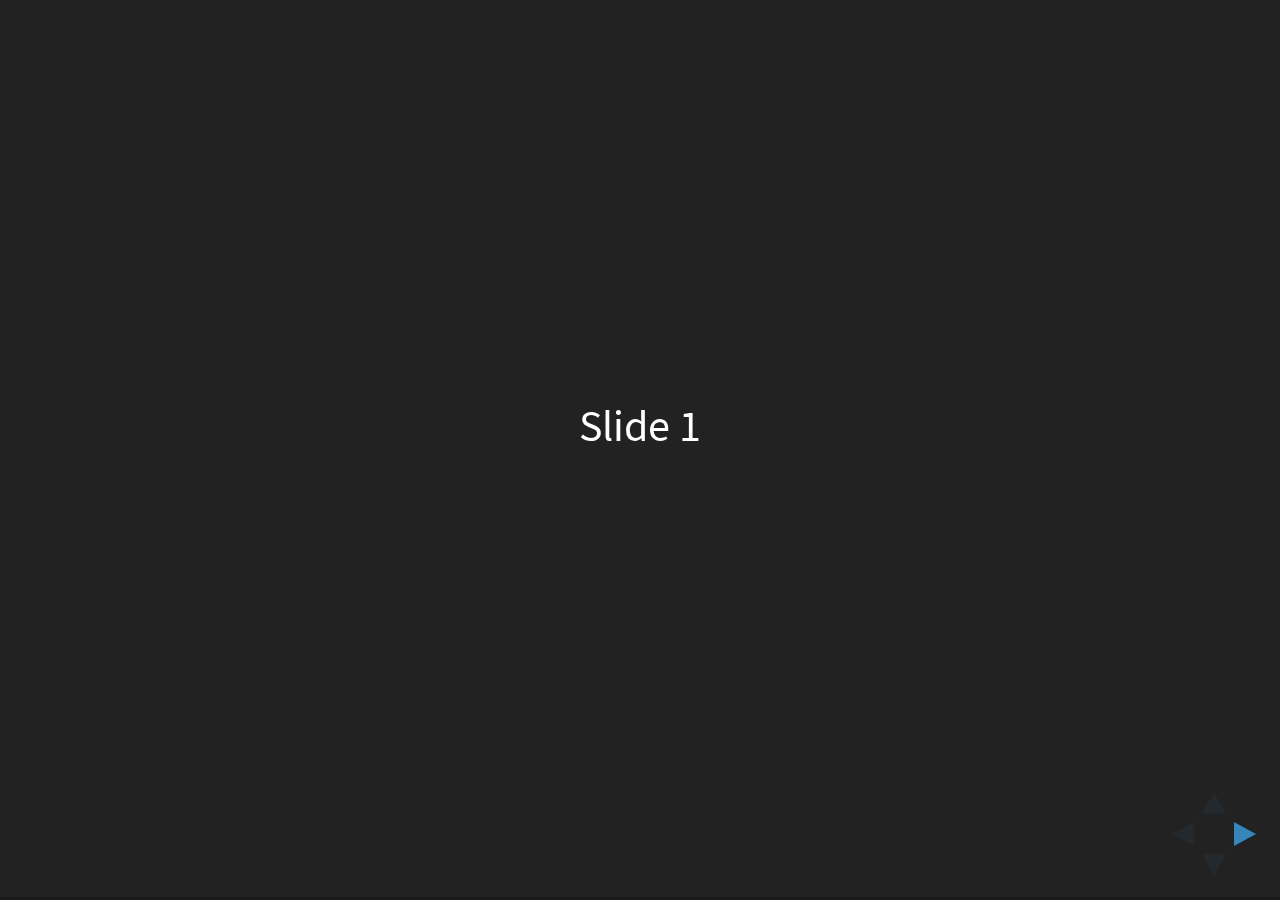
<file: slides/index_files/reveal.js-3.3.0.1/index.html>
<!doctype html>
<html>
	<head>
		<meta charset="utf-8">
		<meta name="viewport" content="width=device-width, initial-scale=1.0, maximum-scale=1.0, user-scalable=no">

		<title>reveal.js</title>

		<link rel="stylesheet" href="css/reveal.css">
		<link rel="stylesheet" href="css/theme/black.css">

		<!-- Theme used for syntax highlighting of code -->
		<link rel="stylesheet" href="lib/css/zenburn.css">

		<!-- Printing and PDF exports -->
		<script>
			var link = document.createElement( 'link' );
			link.rel = 'stylesheet';
			link.type = 'text/css';
			link.href = window.location.search.match( /print-pdf/gi ) ? 'css/print/pdf.css' : 'css/print/paper.css';
			document.getElementsByTagName( 'head' )[0].appendChild( link );
		</script>
	</head>
	<body>
		<div class="reveal">
			<div class="slides">
				<section>Slide 1</section>
				<section>Slide 2</section>
			</div>
		</div>

		<script src="lib/js/head.min.js"></script>
		<script src="js/reveal.js"></script>

		<script>
			// More info https://github.com/hakimel/reveal.js#configuration
			Reveal.initialize({
				history: true,

				// More info https://github.com/hakimel/reveal.js#dependencies
				dependencies: [
					{ src: 'plugin/markdown/marked.js' },
					{ src: 'plugin/markdown/markdown.js' },
					{ src: 'plugin/notes/notes.js', async: true },
					{ src: 'plugin/highlight/highlight.js', async: true, callback: function() { hljs.initHighlightingOnLoad(); } }
				]
			});
		</script>
	</body>
</html>
</file>
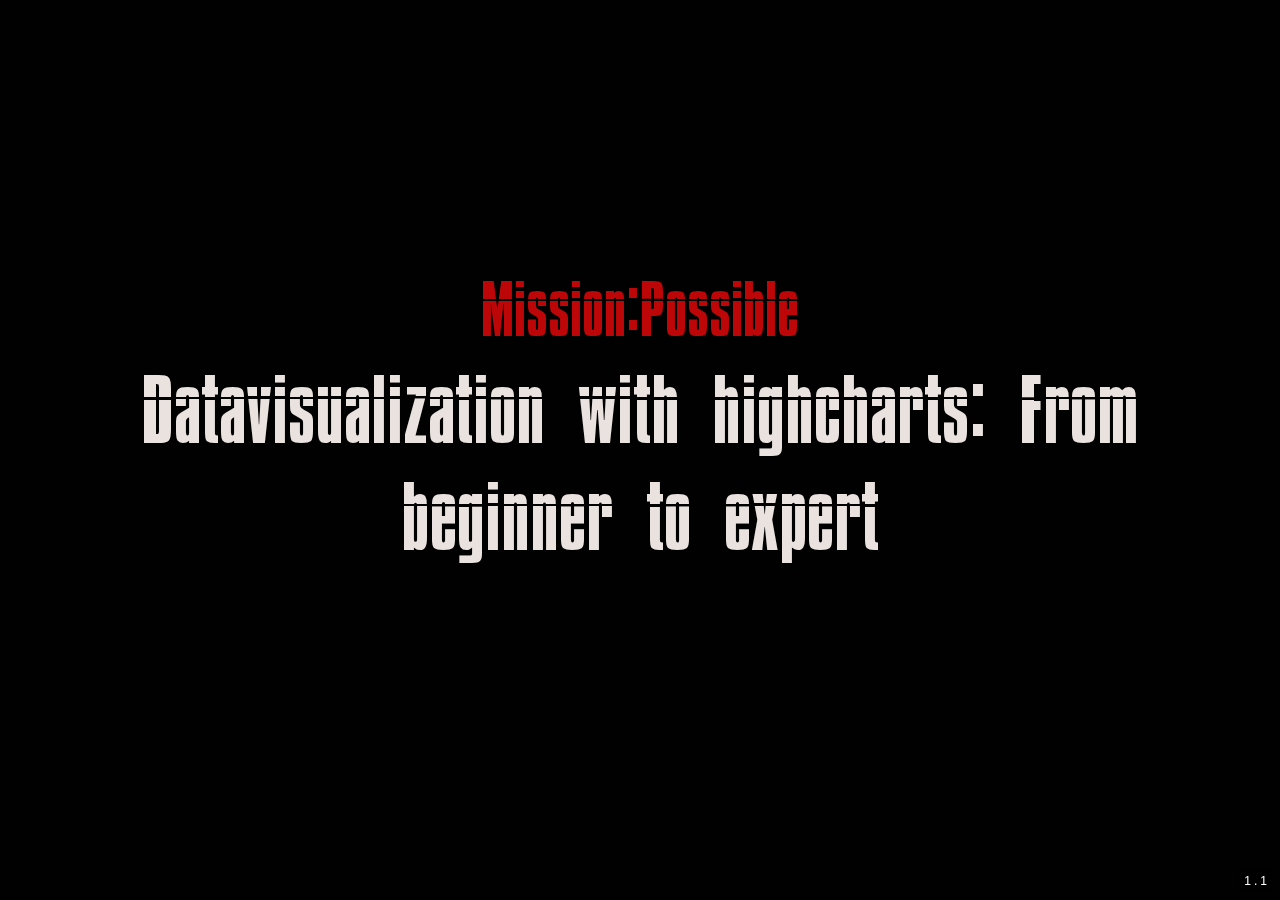
<file: slides/minicourse.html>
<!DOCTYPE html>
<html>
<head>
  <meta charset="utf-8">
  <meta name="generator" content="pandoc">
  <title>minicourse.utf8.md</title>
  <meta name="apple-mobile-web-app-capable" content="yes">
  <meta name="apple-mobile-web-app-status-bar-style" content="black-translucent">
  <meta name="viewport" content="width=device-width, initial-scale=1.0, maximum-scale=1.0, user-scalable=no, minimal-ui">
  <link rel="stylesheet" href="libs/reveal.js-3.3.0.1/css/reveal.css"/>



<link rel="stylesheet" href="libs/reveal.js-3.3.0.1/css/theme/simple.css" id="theme">


  <!-- some tweaks to reveal css -->
  <style type="text/css">
    .reveal h1 { font-size: 2.0em; }
    .reveal h2 { font-size: 1.5em;  }
    .reveal h3 { font-size: 1.25em;	}
    .reveal h4 { font-size: 1em;	}

    .reveal .slides>section,
    .reveal .slides>section>section {
      padding: 0px 0px;
    }



    .reveal table {
      border-width: 1px;
      border-spacing: 2px;
      border-style: dotted;
      border-color: gray;
      border-collapse: collapse;
      font-size: 0.7em;
    }

    .reveal table th {
      border-width: 1px;
      padding-left: 10px;
      padding-right: 25px;
      font-weight: bold;
      border-style: dotted;
      border-color: gray;
    }

    .reveal table td {
      border-width: 1px;
      padding-left: 10px;
      padding-right: 25px;
      border-style: dotted;
      border-color: gray;
    }


  </style>

    <style type="text/css">code{white-space: pre;}</style>

    <link rel="stylesheet" href="libs\css\styles.css"/>

<!-- Printing and PDF exports -->
<script id="paper-css" type="application/dynamic-css">

/* Default Print Stylesheet Template
   by Rob Glazebrook of CSSnewbie.com
   Last Updated: June 4, 2008

   Feel free (nay, compelled) to edit, append, and
   manipulate this file as you see fit. */


@media print {

	/* SECTION 1: Set default width, margin, float, and
	   background. This prevents elements from extending
	   beyond the edge of the printed page, and prevents
	   unnecessary background images from printing */
	html {
		background: #fff;
		width: auto;
		height: auto;
		overflow: visible;
	}
	body {
		background: #fff;
		font-size: 20pt;
		width: auto;
		height: auto;
		border: 0;
		margin: 0 5%;
		padding: 0;
		overflow: visible;
		float: none !important;
	}

	/* SECTION 2: Remove any elements not needed in print.
	   This would include navigation, ads, sidebars, etc. */
	.nestedarrow,
	.controls,
	.fork-reveal,
	.share-reveal,
	.state-background,
	.reveal .progress,
	.reveal .backgrounds {
		display: none !important;
	}

	/* SECTION 3: Set body font face, size, and color.
	   Consider using a serif font for readability. */
	body, p, td, li, div {
		font-size: 20pt!important;
		font-family: Georgia, "Times New Roman", Times, serif !important;
		color: #000;
	}

	/* SECTION 4: Set heading font face, sizes, and color.
	   Differentiate your headings from your body text.
	   Perhaps use a large sans-serif for distinction. */
	h1,h2,h3,h4,h5,h6 {
		color: #000!important;
		height: auto;
		line-height: normal;
		font-family: Georgia, "Times New Roman", Times, serif !important;
		text-shadow: 0 0 0 #000 !important;
		text-align: left;
		letter-spacing: normal;
	}
	/* Need to reduce the size of the fonts for printing */
	h1 { font-size: 28pt !important;  }
	h2 { font-size: 24pt !important; }
	h3 { font-size: 22pt !important; }
	h4 { font-size: 22pt !important; font-variant: small-caps; }
	h5 { font-size: 21pt !important; }
	h6 { font-size: 20pt !important; font-style: italic; }

	/* SECTION 5: Make hyperlinks more usable.
	   Ensure links are underlined, and consider appending
	   the URL to the end of the link for usability. */
	a:link,
	a:visited {
		color: #000 !important;
		font-weight: bold;
		text-decoration: underline;
	}
	/*
	.reveal a:link:after,
	.reveal a:visited:after {
		content: " (" attr(href) ") ";
		color: #222 !important;
		font-size: 90%;
	}
	*/


	/* SECTION 6: more reveal.js specific additions by @skypanther */
	ul, ol, div, p {
		visibility: visible;
		position: static;
		width: auto;
		height: auto;
		display: block;
		overflow: visible;
		margin: 0;
		text-align: left !important;
	}
	.reveal pre,
	.reveal table {
		margin-left: 0;
		margin-right: 0;
	}
	.reveal pre code {
		padding: 20px;
		border: 1px solid #ddd;
	}
	.reveal blockquote {
		margin: 20px 0;
	}
	.reveal .slides {
		position: static !important;
		width: auto !important;
		height: auto !important;

		left: 0 !important;
		top: 0 !important;
		margin-left: 0 !important;
		margin-top: 0 !important;
		padding: 0 !important;
		zoom: 1 !important;

		overflow: visible !important;
		display: block !important;

		text-align: left !important;
		-webkit-perspective: none;
		   -moz-perspective: none;
		    -ms-perspective: none;
		        perspective: none;

		-webkit-perspective-origin: 50% 50%;
		   -moz-perspective-origin: 50% 50%;
		    -ms-perspective-origin: 50% 50%;
		        perspective-origin: 50% 50%;
	}
	.reveal .slides section {
		visibility: visible !important;
		position: static !important;
		width: auto !important;
		height: auto !important;
		display: block !important;
		overflow: visible !important;

		left: 0 !important;
		top: 0 !important;
		margin-left: 0 !important;
		margin-top: 0 !important;
		padding: 60px 20px !important;
		z-index: auto !important;

		opacity: 1 !important;

		page-break-after: always !important;

		-webkit-transform-style: flat !important;
		   -moz-transform-style: flat !important;
		    -ms-transform-style: flat !important;
		        transform-style: flat !important;

		-webkit-transform: none !important;
		   -moz-transform: none !important;
		    -ms-transform: none !important;
		        transform: none !important;

		-webkit-transition: none !important;
		   -moz-transition: none !important;
		    -ms-transition: none !important;
		        transition: none !important;
	}
	.reveal .slides section.stack {
		padding: 0 !important;
	}
	.reveal section:last-of-type {
		page-break-after: avoid !important;
	}
	.reveal section .fragment {
		opacity: 1 !important;
		visibility: visible !important;

		-webkit-transform: none !important;
		   -moz-transform: none !important;
		    -ms-transform: none !important;
		        transform: none !important;
	}
	.reveal section img {
		display: block;
		margin: 15px 0px;
		background: rgba(255,255,255,1);
		border: 1px solid #666;
		box-shadow: none;
	}

	.reveal section small {
		font-size: 0.8em;
	}

}  
</script>


<script id="pdf-css" type="application/dynamic-css">
    
/**
 * This stylesheet is used to print reveal.js
 * presentations to PDF.
 *
 * https://github.com/hakimel/reveal.js#pdf-export
 */

* {
	-webkit-print-color-adjust: exact;
}

body {
	margin: 0 auto !important;
	border: 0;
	padding: 0;
	float: none !important;
	overflow: visible;
}

html {
	width: 100%;
	height: 100%;
	overflow: visible;
}

/* Remove any elements not needed in print. */
.nestedarrow,
.reveal .controls,
.reveal .progress,
.reveal .playback,
.reveal.overview,
.fork-reveal,
.share-reveal,
.state-background {
	display: none !important;
}

h1, h2, h3, h4, h5, h6 {
	text-shadow: 0 0 0 #000 !important;
}

.reveal pre code {
	overflow: hidden !important;
	font-family: Courier, 'Courier New', monospace !important;
}

ul, ol, div, p {
	visibility: visible;
	position: static;
	width: auto;
	height: auto;
	display: block;
	overflow: visible;
	margin: auto;
}
.reveal {
	width: auto !important;
	height: auto !important;
	overflow: hidden !important;
}
.reveal .slides {
	position: static;
	width: 100%;
	height: auto;

	left: auto;
	top: auto;
	margin: 0 !important;
	padding: 0 !important;

	overflow: visible;
	display: block;

	-webkit-perspective: none;
	   -moz-perspective: none;
	    -ms-perspective: none;
	        perspective: none;

	-webkit-perspective-origin: 50% 50%; /* there isn't a none/auto value but 50-50 is the default */
	   -moz-perspective-origin: 50% 50%;
	    -ms-perspective-origin: 50% 50%;
	        perspective-origin: 50% 50%;
}

.reveal .slides section {
	page-break-after: always !important;

	visibility: visible !important;
	position: relative !important;
	display: block !important;
	position: relative !important;

	margin: 0 !important;
	padding: 0 !important;
	box-sizing: border-box !important;
	min-height: 1px;

	opacity: 1 !important;

	-webkit-transform-style: flat !important;
	   -moz-transform-style: flat !important;
	    -ms-transform-style: flat !important;
	        transform-style: flat !important;

	-webkit-transform: none !important;
	   -moz-transform: none !important;
	    -ms-transform: none !important;
	        transform: none !important;
}

.reveal section.stack {
	margin: 0 !important;
	padding: 0 !important;
	page-break-after: avoid !important;
	height: auto !important;
	min-height: auto !important;
}

.reveal img {
	box-shadow: none;
}

.reveal .roll {
	overflow: visible;
	line-height: 1em;
}

/* Slide backgrounds are placed inside of their slide when exporting to PDF */
.reveal section .slide-background {
	display: block !important;
	position: absolute;
	top: 0;
	left: 0;
	width: 100%;
	z-index: -1;
}

/* All elements should be above the slide-background */
.reveal section>* {
	position: relative;
	z-index: 1;
}

/* Display slide speaker notes when 'showNotes' is enabled */
.reveal .speaker-notes-pdf {
	display: block;
	width: 100%;
	max-height: none;
	left: auto;
	top: auto;
	z-index: 100;
}

/* Display slide numbers when 'slideNumber' is enabled */
.reveal .slide-number-pdf {
	display: block;
	position: absolute;
	font-size: 14px;
}

</script>


<script>
var style = document.createElement( 'style' );
style.type = 'text/css';
var style_script_id = window.location.search.match( /print-pdf/gi ) ? 'pdf-css' : 'paper-css';
var style_script = document.getElementById(style_script_id).text;
style.innerHTML = style_script;
document.getElementsByTagName('head')[0].appendChild(style);
</script>

</head>
<body>
  <div class="reveal">
    <div class="slides">


<section><section id="missionpossible-datavisualization-with-highcharts-from-beginner-to-expert" class="title-slide slide level1 center" data-background="#020102"><h1><span class="impo"><span style="color:#BD0607;font-size:0.8em">Mission:Possible</span><br><span style="color:#E9E2DF">Datavisualization with highcharts: From beginner to expert</span></span></h1></section><section id="ola.-eu-sou-joshua" class="slide level2">
<h2><span style="color:#ff0033"> <i class="fa fa-hand-paper-o greeting"></i> </span>, Ola. Eu sou joshua</h2>
<ul>
<li class="fragment">Analista em um banco</li>
<li class="fragment"><code>highcharter</code> creator</li>
<li class="fragment"><span style="color:read"> <i class="fa fa-heart pulse"></i> </span> <span style="color:#2066B9;font-weight:500">R</span></li>
</ul>
</section><section id="material-e-codigo-httpsgithub.comjbkunstiv-ser-2019-highcharter-mini-course" class="slide level2 center">
<h2>Material e código <br> <a href="https://github.com/jbkunst/IV-SER-2019-Highcharter-mini-course" class="uri">https://github.com/jbkunst/IV-SER-2019-Highcharter-mini-course</a></h2>
</section><section id="como-posso-trabalhar-2-opcoes" class="slide level2 center">
<h2>Como posso trabalhar? <br> 2 opções!!!!</h2>
</section></section>
<section><section id="primeira-opcao-o-facil-rstudio.cloud" class="title-slide slide level1 center white" data-background="#4C83B6"><h1>Primeira opção, o fácil <br> rstudio.cloud</h1></section><section id="go-to-rstudio.cloud" class="slide level2">
<h2>1. go to rstudio.cloud</h2>
<p><img data-src="img/login.png" /></p>
</section><section id="novo-projeto" class="slide level2">
<h2>2. Novo projeto</h2>
<p><img data-src="img/newproject.png" /></p>
</section><section id="httpsgithub.comjbkunstiv-ser-2019-highcharter-mini-course" class="slide level2">
<h2>3. <a href="https://github.com/jbkunst/IV-SER-2019-Highcharter-mini-course" class="uri">https://github.com/jbkunst/IV-SER-2019-Highcharter-mini-course</a></h2>
<p><img data-src="img/url.png" /></p>
</section><section id="espera" class="slide level2">
<h2>Espera</h2>
<p><img data-src="img/wait.png" /></p>
</section><section id="pronto-pacotes" class="slide level2">
<h2>Pronto! Pacotes!</h2>
<p><img data-src="img/setup.png" /></p>
</section></section>
<section><section id="segundo-opcao-localgithub" class="title-slide slide level1 center white" data-background="#24292E"><h1>Segundo opção <br> Local/Github</h1></section><section id="github-and-download" class="slide level2">
<h2>1. Github and download</h2>
<p><a href="https://github.com/jbkunst/IV-SER-2019-Highcharter-mini-course" class="uri">https://github.com/jbkunst/IV-SER-2019-Highcharter-mini-course</a></p>
<p><img data-src="img/download.png" /></p>
</section><section id="unzip" class="slide level2">
<h2>Unzip</h2>
<p><img data-src="img/unzip.png" /></p>
</section><section id="pronto-pacotes-1" class="slide level2">
<h2>Pronto! Pacotes!</h2>
<p><img data-src="img/setup2.png" /></p>
</section></section>
    </div>
  </div>

  <script src="libs/reveal.js-3.3.0.1/lib/js/head.min.js"></script>
  <script src="libs/reveal.js-3.3.0.1/js/reveal.js"></script>

  <script>

      // Full list of configuration options available at:
      // https://github.com/hakimel/reveal.js#configuration
      Reveal.initialize({
        // Display controls in the bottom right corner
        controls: false,
        // Display the page number of the current slide
        slideNumber: true,
        // Push each slide change to the browser history
        history: true,
        // Vertical centering of slides
        center: false,
        // Enable slide navigation via mouse wheel
        mouseWheel: false,
        // Transition style
        transition: 'fade', // none/fade/slide/convex/concave/zoom
        // Transition style for full page slide backgrounds
        backgroundTransition: 'default', // none/fade/slide/convex/concave/zoom



        // Optional reveal.js plugins
        dependencies: [
        ]
      });
    </script>

<script>
  (function() {
    if (window.jQuery) {
      Reveal.addEventListener( 'slidechanged', function(event) {  
        window.jQuery(event.previousSlide).trigger('hidden');
        window.jQuery(event.currentSlide).trigger('shown');
      });
    }
  })();
</script>


  </body>
</html>
</file>
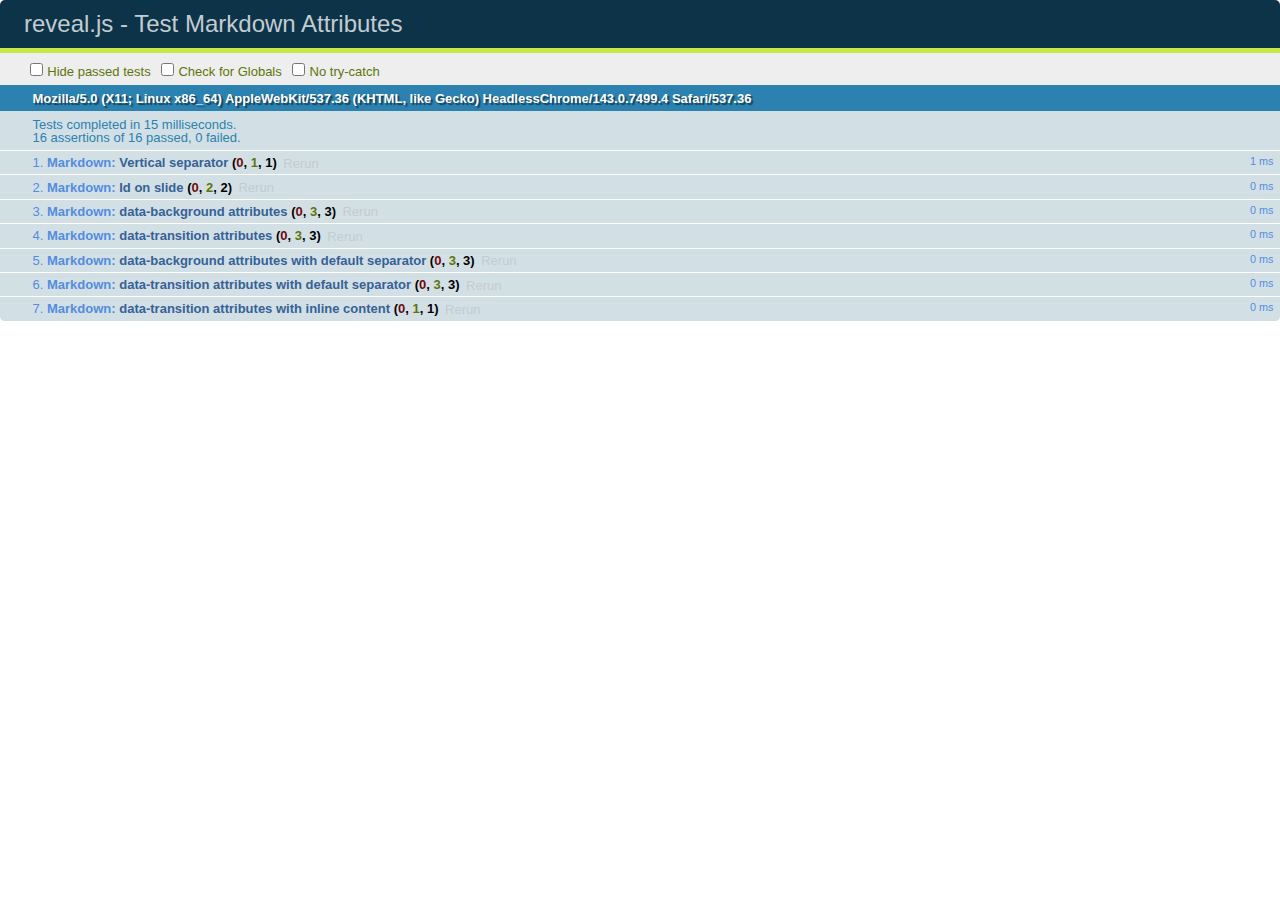
<file: slides/index_files/reveal.js-3.3.0.1/test/test-markdown-slide-attributes.html>
<!doctype html>
<html lang="en">

	<head>
		<meta charset="utf-8">

		<title>reveal.js - Test Markdown Attributes</title>

		<link rel="stylesheet" href="../css/reveal.css">
		<link rel="stylesheet" href="qunit-1.12.0.css">
	</head>

	<body style="overflow: auto;">

		<div id="qunit"></div>
		<div id="qunit-fixture"></div>

		<div class="reveal" style="display: none;">

			<div class="slides">

				<!-- <section data-markdown="example.md" data-separator="^\n\n\n" data-separator-vertical="^\n\n"></section> -->

				<!-- Slides are separated by three lines, vertical slides by two lines, attributes are one any line starting with (spaces and) two dashes -->
				<section 	data-markdown data-separator="^\n\n\n"
									data-separator-vertical="^\n\n"
									data-separator-notes="^Note:"
									data-attributes="--\s(.*?)$"
									data-charset="utf-8">
					<script type="text/template">
						# Test attributes in Markdown
						## Slide 1



						## Slide 2
						<!-- -- id="slide2" data-transition="zoom" data-background="#A0C66B" -->


						## Slide 2.1
						<!-- -- data-background="#ff0000" data-transition="fade" -->


						## Slide 2.2
						[Link to Slide2](#/slide2)



						## Slide 3
						<!-- -- data-transition="zoom" data-background="#C6916B" -->



						## Slide 4
					</script>
				</section>

				<section 	data-markdown data-separator="^\n\n\n"
									data-separator-vertical="^\n\n"
									data-separator-notes="^Note:"
									data-charset="utf-8">
					<script type="text/template">
						# Test attributes in Markdown with default separator
						## Slide 1 Def



						## Slide 2 Def
						<!-- .slide: id="slide2def" data-transition="concave" data-background="#A7C66B" -->


						## Slide 2.1 Def
						<!-- .slide: data-background="#f70000" data-transition="page" -->


						## Slide 2.2 Def
						[Link to Slide2](#/slide2def)



						## Slide 3 Def
						<!-- .slide: data-transition="concave" data-background="#C7916B" -->



						## Slide 4
					</script>
				</section>

				<section data-markdown>
					<script type="text/template">
						<!-- .slide: data-background="#ff0000" -->
						## Hello world
					</script>
				</section>

				<section data-markdown>
					<script type="text/template">
						## Hello world
						<!-- .slide: data-background="#ff0000" -->
					</script>
				</section>

				<section data-markdown>
					<script type="text/template">
						## Hello world

						Test
						<!-- .slide: data-background="#ff0000" -->

						More Test
					</script>
				</section>

			</div>

		</div>

		<script src="../lib/js/head.min.js"></script>
		<script src="../js/reveal.js"></script>
		<script src="../plugin/markdown/marked.js"></script>
		<script src="../plugin/markdown/markdown.js"></script>
		<script src="qunit-1.12.0.js"></script>

		<script src="test-markdown-slide-attributes.js"></script>

	</body>
</html>
</file>
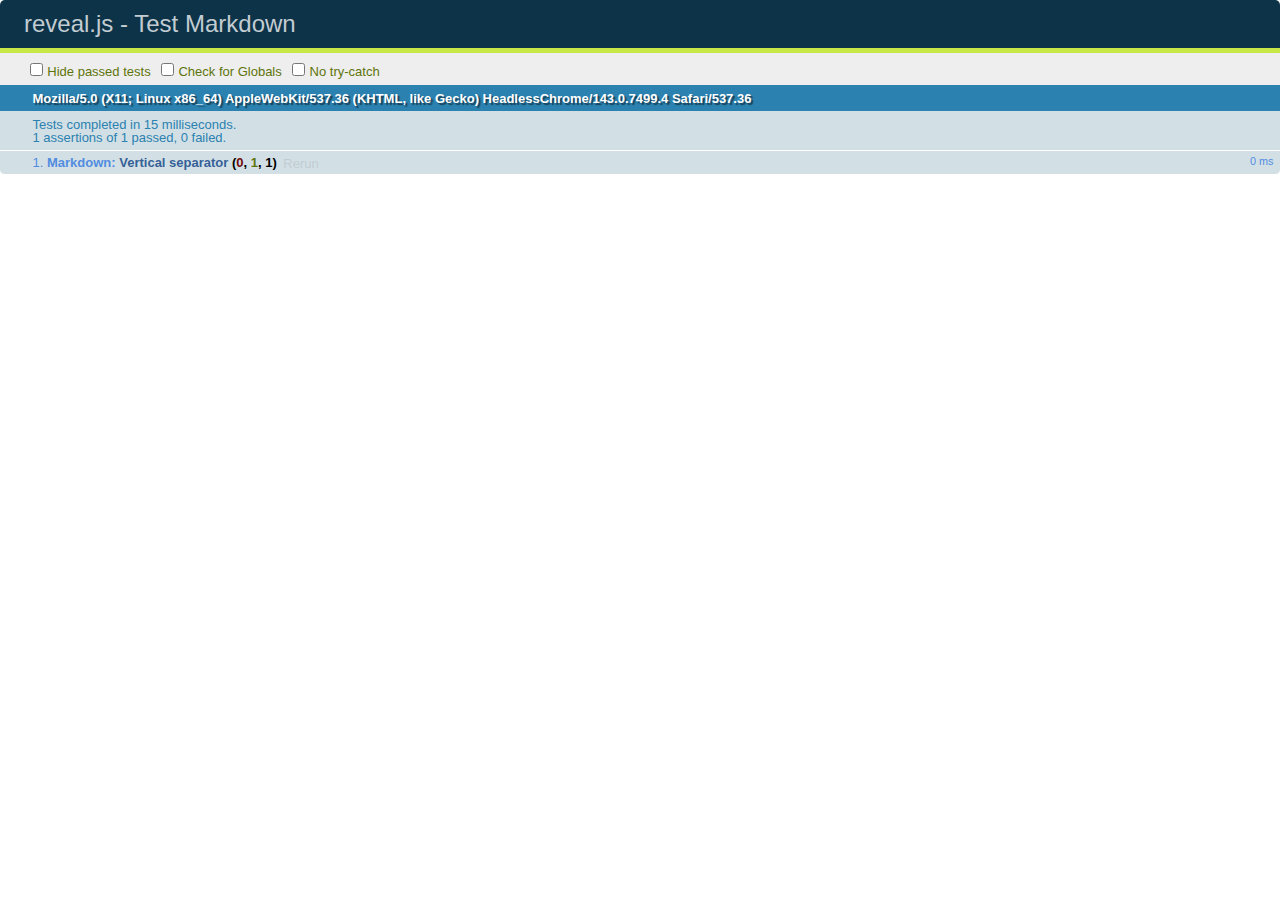
<file: slides/index_files/reveal.js-3.3.0.1/test/test-markdown.html>
<!doctype html>
<html lang="en">

	<head>
		<meta charset="utf-8">

		<title>reveal.js - Test Markdown</title>

		<link rel="stylesheet" href="../css/reveal.css">
		<link rel="stylesheet" href="qunit-1.12.0.css">
	</head>

	<body style="overflow: auto;">

		<div id="qunit"></div>
  		<div id="qunit-fixture"></div>

		<div class="reveal" style="display: none;">

			<div class="slides">

				<!-- <section data-markdown="example.md" data-separator="^\n\n\n" data-separator-vertical="^\n\n"></section> -->

				<!-- Slides are separated by newline + three dashes + newline, vertical slides identical but two dashes -->
				<section data-markdown data-separator="^\n---\n$" data-separator-vertical="^\n--\n$">
					<script type="text/template">
						## Slide 1.1

						--

						## Slide 1.2

						---

						## Slide 2
					</script>
				</section>

			</div>

		</div>

		<script src="../lib/js/head.min.js"></script>
		<script src="../js/reveal.js"></script>
		<script src="../plugin/markdown/marked.js"></script>
		<script src="../plugin/markdown/markdown.js"></script>
		<script src="qunit-1.12.0.js"></script>

		<script src="test-markdown.js"></script>

	</body>
</html>
</file>
<file: slides/index_files/reveal.js-3.3.0.1/css/theme/black.css>
/**
 * Black theme for reveal.js. This is the opposite of the 'white' theme.
 *
 * By Hakim El Hattab, http://hakim.se
 */
@import url(../../lib/font/source-sans-pro/source-sans-pro.css);
section.has-light-background, section.has-light-background h1, section.has-light-background h2, section.has-light-background h3, section.has-light-background h4, section.has-light-background h5, section.has-light-background h6 {
  color: #222; }

/*********************************************
 * GLOBAL STYLES
 *********************************************/
body {
  background: #222;
  background-color: #222; }

.reveal {
  font-family: "Source Sans Pro", Helvetica, sans-serif;
  font-size: 38px;
  font-weight: normal;
  color: #fff; }

::selection {
  color: #fff;
  background: #bee4fd;
  text-shadow: none; }

.reveal .slides > section,
.reveal .slides > section > section {
  line-height: 1.3;
  font-weight: inherit; }

/*********************************************
 * HEADERS
 *********************************************/
.reveal h1,
.reveal h2,
.reveal h3,
.reveal h4,
.reveal h5,
.reveal h6 {
  margin: 0 0 20px 0;
  color: #fff;
  font-family: "Source Sans Pro", Helvetica, sans-serif;
  font-weight: 600;
  line-height: 1.2;
  letter-spacing: normal;
  text-transform: uppercase;
  text-shadow: none;
  word-wrap: break-word; }

.reveal h1 {
  font-size: 2.5em; }

.reveal h2 {
  font-size: 1.6em; }

.reveal h3 {
  font-size: 1.3em; }

.reveal h4 {
  font-size: 1em; }

.reveal h1 {
  text-shadow: none; }

/*********************************************
 * OTHER
 *********************************************/
.reveal p {
  margin: 20px 0;
  line-height: 1.3; }

/* Ensure certain elements are never larger than the slide itself */
.reveal img,
.reveal video,
.reveal iframe {
  max-width: 95%;
  max-height: 95%; }

.reveal strong,
.reveal b {
  font-weight: bold; }

.reveal em {
  font-style: italic; }

.reveal ol,
.reveal dl,
.reveal ul {
  display: inline-block;
  text-align: left;
  margin: 0 0 0 1em; }

.reveal ol {
  list-style-type: decimal; }

.reveal ul {
  list-style-type: disc; }

.reveal ul ul {
  list-style-type: square; }

.reveal ul ul ul {
  list-style-type: circle; }

.reveal ul ul,
.reveal ul ol,
.reveal ol ol,
.reveal ol ul {
  display: block;
  margin-left: 40px; }

.reveal dt {
  font-weight: bold; }

.reveal dd {
  margin-left: 40px; }

.reveal q,
.reveal blockquote {
  quotes: none; }

.reveal blockquote {
  display: block;
  position: relative;
  width: 70%;
  margin: 20px auto;
  padding: 5px;
  font-style: italic;
  background: rgba(255, 255, 255, 0.05);
  box-shadow: 0px 0px 2px rgba(0, 0, 0, 0.2); }

.reveal blockquote p:first-child,
.reveal blockquote p:last-child {
  display: inline-block; }

.reveal q {
  font-style: italic; }

.reveal pre {
  display: block;
  position: relative;
  width: 90%;
  margin: 20px auto;
  text-align: left;
  font-size: 0.55em;
  font-family: monospace;
  line-height: 1.2em;
  word-wrap: break-word;
  box-shadow: 0px 0px 6px rgba(0, 0, 0, 0.3); }

.reveal code {
  font-family: monospace; }

.reveal pre code {
  display: block;
  padding: 5px;
  overflow: auto;
  max-height: 400px;
  word-wrap: normal; }

.reveal table {
  margin: auto;
  border-collapse: collapse;
  border-spacing: 0; }

.reveal table th {
  font-weight: bold; }

.reveal table th,
.reveal table td {
  text-align: left;
  padding: 0.2em 0.5em 0.2em 0.5em;
  border-bottom: 1px solid; }

.reveal table th[align="center"],
.reveal table td[align="center"] {
  text-align: center; }

.reveal table th[align="right"],
.reveal table td[align="right"] {
  text-align: right; }

.reveal table tbody tr:last-child th,
.reveal table tbody tr:last-child td {
  border-bottom: none; }

.reveal sup {
  vertical-align: super; }

.reveal sub {
  vertical-align: sub; }

.reveal small {
  display: inline-block;
  font-size: 0.6em;
  line-height: 1.2em;
  vertical-align: top; }

.reveal small * {
  vertical-align: top; }

/*********************************************
 * LINKS
 *********************************************/
.reveal a {
  color: #42affa;
  text-decoration: none;
  -webkit-transition: color .15s ease;
  -moz-transition: color .15s ease;
  transition: color .15s ease; }

.reveal a:hover {
  color: #8dcffc;
  text-shadow: none;
  border: none; }

.reveal .roll span:after {
  color: #fff;
  background: #068de9; }

/*********************************************
 * IMAGES
 *********************************************/
.reveal section img {
  margin: 15px 0px;
  background: rgba(255, 255, 255, 0.12);
  border: 4px solid #fff;
  box-shadow: 0 0 10px rgba(0, 0, 0, 0.15); }

.reveal section img.plain {
  border: 0;
  box-shadow: none; }

.reveal a img {
  -webkit-transition: all .15s linear;
  -moz-transition: all .15s linear;
  transition: all .15s linear; }

.reveal a:hover img {
  background: rgba(255, 255, 255, 0.2);
  border-color: #42affa;
  box-shadow: 0 0 20px rgba(0, 0, 0, 0.55); }

/*********************************************
 * NAVIGATION CONTROLS
 *********************************************/
.reveal .controls .navigate-left,
.reveal .controls .navigate-left.enabled {
  border-right-color: #42affa; }

.reveal .controls .navigate-right,
.reveal .controls .navigate-right.enabled {
  border-left-color: #42affa; }

.reveal .controls .navigate-up,
.reveal .controls .navigate-up.enabled {
  border-bottom-color: #42affa; }

.reveal .controls .navigate-down,
.reveal .controls .navigate-down.enabled {
  border-top-color: #42affa; }

.reveal .controls .navigate-left.enabled:hover {
  border-right-color: #8dcffc; }

.reveal .controls .navigate-right.enabled:hover {
  border-left-color: #8dcffc; }

.reveal .controls .navigate-up.enabled:hover {
  border-bottom-color: #8dcffc; }

.reveal .controls .navigate-down.enabled:hover {
  border-top-color: #8dcffc; }

/*********************************************
 * PROGRESS BAR
 *********************************************/
.reveal .progress {
  background: rgba(0, 0, 0, 0.2); }

.reveal .progress span {
  background: #42affa;
  -webkit-transition: width 800ms cubic-bezier(0.26, 0.86, 0.44, 0.985);
  -moz-transition: width 800ms cubic-bezier(0.26, 0.86, 0.44, 0.985);
  transition: width 800ms cubic-bezier(0.26, 0.86, 0.44, 0.985); }
</file>
<file: slides/index_files/reveal.js-3.3.0.1/lib/css/zenburn.css>
/*

Zenburn style from voldmar.ru (c) Vladimir Epifanov <voldmar@voldmar.ru>
based on dark.css by Ivan Sagalaev

*/

.hljs {
  display: block;
  overflow-x: auto;
  padding: 0.5em;
  background: #3f3f3f;
  color: #dcdcdc;
}

.hljs-keyword,
.hljs-selector-tag,
.hljs-tag {
  color: #e3ceab;
}

.hljs-template-tag {
  color: #dcdcdc;
}

.hljs-number {
  color: #8cd0d3;
}

.hljs-variable,
.hljs-template-variable,
.hljs-attribute {
  color: #efdcbc;
}

.hljs-literal {
  color: #efefaf;
}

.hljs-subst {
  color: #8f8f8f;
}

.hljs-title,
.hljs-name,
.hljs-selector-id,
.hljs-selector-class,
.hljs-section,
.hljs-type {
  color: #efef8f;
}

.hljs-symbol,
.hljs-bullet,
.hljs-link {
  color: #dca3a3;
}

.hljs-deletion,
.hljs-string,
.hljs-built_in,
.hljs-builtin-name {
  color: #cc9393;
}

.hljs-addition,
.hljs-comment,
.hljs-quote,
.hljs-meta {
  color: #7f9f7f;
}


.hljs-emphasis {
  font-style: italic;
}

.hljs-strong {
  font-weight: bold;
}
</file>
<file: slides/libs/reveal.js-3.3.0.1/css/theme/simple.css>
/**
 * A simple theme for reveal.js presentations, similar
 * to the default theme. The accent color is darkblue.
 *
 * This theme is Copyright (C) 2012 Owen Versteeg, https://github.com/StereotypicalApps. It is MIT licensed.
 * reveal.js is Copyright (C) 2011-2012 Hakim El Hattab, http://hakim.se
 */


@font-face {
  font-family: 'News Cycle';
  font-style: normal;
  font-weight: 400;
  src: url(fonts/NewsCycle.ttf) format('truetype');
}
@font-face {
  font-family: 'News Cycle';
  font-style: normal;
  font-weight: 700;
  src: url(fonts/NewsCycleBold.ttf) format('truetype');
}
@font-face {
  font-family: 'Lato';
  font-style: normal;
  font-weight: 400;
  src: url(fonts/Lato.ttf) format('truetype');
}
@font-face {
  font-family: 'Lato';
  font-style: normal;
  font-weight: 700;
  src: url(fonts/LatoBold.ttf) format('truetype');
}
@font-face {
  font-family: 'Lato';
  font-style: italic;
  font-weight: 400;
  src: url(fonts/LatoItalic.ttf) format('truetype');
}
@font-face {
  font-family: 'Lato';
  font-style: italic;
  font-weight: 700;
  src: url(fonts/LatoBoldItalic.ttf) format('truetype');
}

/*********************************************
 * GLOBAL STYLES
 *********************************************/
body {
  background: #fff;
  background-color: #fff; }

.reveal {
  font-family: "Lato", sans-serif;
  font-size: 36px;
  font-weight: normal;
  color: #000; }

::selection {
  color: #fff;
  background: rgba(0, 0, 0, 0.99);
  text-shadow: none; }

.reveal .slides > section,
.reveal .slides > section > section {
  line-height: 1.3;
  font-weight: inherit; }

/*********************************************
 * HEADERS
 *********************************************/
.reveal h1,
.reveal h2,
.reveal h3,
.reveal h4,
.reveal h5,
.reveal h6 {
  margin: 0 0 20px 0;
  color: #000;
  font-family: "News Cycle", Impact, sans-serif;
  font-weight: normal;
  line-height: 1.2;
  letter-spacing: normal;
  text-transform: none;
  text-shadow: none;
  word-wrap: break-word; }

.reveal h1 {
  font-size: 3.77em; }

.reveal h2 {
  font-size: 2.11em; }

.reveal h3 {
  font-size: 1.55em; }

.reveal h4 {
  font-size: 1em; }

.reveal h1 {
  text-shadow: none; }

/*********************************************
 * OTHER
 *********************************************/
.reveal p {
  margin: 20px 0;
  line-height: 1.3; }

/* Ensure certain elements are never larger than the slide itself */
.reveal img,
.reveal video,
.reveal iframe {
  max-width: 95%;
  max-height: 95%; }

.reveal strong,
.reveal b {
  font-weight: bold; }

.reveal em {
  font-style: italic; }

.reveal ol,
.reveal dl,
.reveal ul {
  display: inline-block;
  text-align: left;
  margin: 0 0 0 1em; }

.reveal ol {
  list-style-type: decimal; }

.reveal ul {
  list-style-type: disc; }

.reveal ul ul {
  list-style-type: square; }

.reveal ul ul ul {
  list-style-type: circle; }

.reveal ul ul,
.reveal ul ol,
.reveal ol ol,
.reveal ol ul {
  display: block;
  margin-left: 40px; }

.reveal dt {
  font-weight: bold; }

.reveal dd {
  margin-left: 40px; }

.reveal q,
.reveal blockquote {
  quotes: none; }

.reveal blockquote {
  display: block;
  position: relative;
  width: 70%;
  margin: 20px auto;
  padding: 5px;
  font-style: italic;
  background: rgba(255, 255, 255, 0.05);
  box-shadow: 0px 0px 2px rgba(0, 0, 0, 0.2); }

.reveal blockquote p:first-child,
.reveal blockquote p:last-child {
  display: inline-block; }

.reveal q {
  font-style: italic; }

.reveal pre {
  display: block;
  position: relative;
  width: 90%;
  margin: 20px auto;
  text-align: left;
  font-size: 0.55em;
  font-family: monospace;
  line-height: 1.2em;
  word-wrap: break-word;
  box-shadow: 0px 0px 6px rgba(0, 0, 0, 0.3); }

.reveal code {
  font-family: monospace; }

.reveal pre code {
  display: block;
  padding: 5px;
  overflow: auto;
  max-height: 400px;
  word-wrap: normal; }

.reveal table {
  margin: auto;
  border-collapse: collapse;
  border-spacing: 0; }

.reveal table th {
  font-weight: bold; }

.reveal table th,
.reveal table td {
  text-align: left;
  padding: 0.2em 0.5em 0.2em 0.5em;
  border-bottom: 1px solid; }

.reveal table th[align="center"],
.reveal table td[align="center"] {
  text-align: center; }

.reveal table th[align="right"],
.reveal table td[align="right"] {
  text-align: right; }

.reveal table tbody tr:last-child th,
.reveal table tbody tr:last-child td {
  border-bottom: none; }

.reveal sup {
  vertical-align: super; }

.reveal sub {
  vertical-align: sub; }

.reveal small {
  display: inline-block;
  font-size: 0.6em;
  line-height: 1.2em;
  vertical-align: top; }

.reveal small * {
  vertical-align: top; }

/*********************************************
 * LINKS
 *********************************************/
.reveal a {
  color: #00008B;
  text-decoration: none;
  -webkit-transition: color .15s ease;
  -moz-transition: color .15s ease;
  transition: color .15s ease; }

.reveal a:hover {
  color: #0000f1;
  text-shadow: none;
  border: none; }

.reveal .roll span:after {
  color: #fff;
  background: #00003f; }

/*********************************************
 * IMAGES
 *********************************************/
.reveal section img {
  margin: 15px 0px;
  background: rgba(255, 255, 255, 0.12);
  border: 4px solid #000;
  box-shadow: 0 0 10px rgba(0, 0, 0, 0.15); }

.reveal section img.plain {
  border: 0;
  box-shadow: none; }

.reveal a img {
  -webkit-transition: all .15s linear;
  -moz-transition: all .15s linear;
  transition: all .15s linear; }

.reveal a:hover img {
  background: rgba(255, 255, 255, 0.2);
  border-color: #00008B;
  box-shadow: 0 0 20px rgba(0, 0, 0, 0.55); }

/*********************************************
 * NAVIGATION CONTROLS
 *********************************************/
.reveal .controls .navigate-left,
.reveal .controls .navigate-left.enabled {
  border-right-color: #00008B; }

.reveal .controls .navigate-right,
.reveal .controls .navigate-right.enabled {
  border-left-color: #00008B; }

.reveal .controls .navigate-up,
.reveal .controls .navigate-up.enabled {
  border-bottom-color: #00008B; }

.reveal .controls .navigate-down,
.reveal .controls .navigate-down.enabled {
  border-top-color: #00008B; }

.reveal .controls .navigate-left.enabled:hover {
  border-right-color: #0000f1; }

.reveal .controls .navigate-right.enabled:hover {
  border-left-color: #0000f1; }

.reveal .controls .navigate-up.enabled:hover {
  border-bottom-color: #0000f1; }

.reveal .controls .navigate-down.enabled:hover {
  border-top-color: #0000f1; }

/*********************************************
 * PROGRESS BAR
 *********************************************/
.reveal .progress {
  background: rgba(0, 0, 0, 0.2); }

.reveal .progress span {
  background: #00008B;
  -webkit-transition: width 800ms cubic-bezier(0.26, 0.86, 0.44, 0.985);
  -moz-transition: width 800ms cubic-bezier(0.26, 0.86, 0.44, 0.985);
  transition: width 800ms cubic-bezier(0.26, 0.86, 0.44, 0.985); }
</file>
<file: slides/index_files/reveal.js-3.3.0.1/test/qunit-1.12.0.css>
/**
 * QUnit v1.12.0 - A JavaScript Unit Testing Framework
 *
 * http://qunitjs.com
 *
 * Copyright 2012 jQuery Foundation and other contributors
 * Released under the MIT license.
 * http://jquery.org/license
 */

/** Font Family and Sizes */

#qunit-tests, #qunit-header, #qunit-banner, #qunit-testrunner-toolbar, #qunit-userAgent, #qunit-testresult {
	font-family: "Helvetica Neue Light", "HelveticaNeue-Light", "Helvetica Neue", Calibri, Helvetica, Arial, sans-serif;
}

#qunit-testrunner-toolbar, #qunit-userAgent, #qunit-testresult, #qunit-tests li { font-size: small; }
#qunit-tests { font-size: smaller; }


/** Resets */

#qunit-tests, #qunit-header, #qunit-banner, #qunit-userAgent, #qunit-testresult, #qunit-modulefilter {
	margin: 0;
	padding: 0;
}


/** Header */

#qunit-header {
	padding: 0.5em 0 0.5em 1em;

	color: #8699a4;
	background-color: #0d3349;

	font-size: 1.5em;
	line-height: 1em;
	font-weight: normal;

	border-radius: 5px 5px 0 0;
	-moz-border-radius: 5px 5px 0 0;
	-webkit-border-top-right-radius: 5px;
	-webkit-border-top-left-radius: 5px;
}

#qunit-header a {
	text-decoration: none;
	color: #c2ccd1;
}

#qunit-header a:hover,
#qunit-header a:focus {
	color: #fff;
}

#qunit-testrunner-toolbar label {
	display: inline-block;
	padding: 0 .5em 0 .1em;
}

#qunit-banner {
	height: 5px;
}

#qunit-testrunner-toolbar {
	padding: 0.5em 0 0.5em 2em;
	color: #5E740B;
	background-color: #eee;
	overflow: hidden;
}

#qunit-userAgent {
	padding: 0.5em 0 0.5em 2.5em;
	background-color: #2b81af;
	color: #fff;
	text-shadow: rgba(0, 0, 0, 0.5) 2px 2px 1px;
}

#qunit-modulefilter-container {
	float: right;
}

/** Tests: Pass/Fail */

#qunit-tests {
	list-style-position: inside;
}

#qunit-tests li {
	padding: 0.4em 0.5em 0.4em 2.5em;
	border-bottom: 1px solid #fff;
	list-style-position: inside;
}

#qunit-tests.hidepass li.pass, #qunit-tests.hidepass li.running  {
	display: none;
}

#qunit-tests li strong {
	cursor: pointer;
}

#qunit-tests li a {
	padding: 0.5em;
	color: #c2ccd1;
	text-decoration: none;
}
#qunit-tests li a:hover,
#qunit-tests li a:focus {
	color: #000;
}

#qunit-tests li .runtime {
	float: right;
	font-size: smaller;
}

.qunit-assert-list {
	margin-top: 0.5em;
	padding: 0.5em;

	background-color: #fff;

	border-radius: 5px;
	-moz-border-radius: 5px;
	-webkit-border-radius: 5px;
}

.qunit-collapsed {
	display: none;
}

#qunit-tests table {
	border-collapse: collapse;
	margin-top: .2em;
}

#qunit-tests th {
	text-align: right;
	vertical-align: top;
	padding: 0 .5em 0 0;
}

#qunit-tests td {
	vertical-align: top;
}

#qunit-tests pre {
	margin: 0;
	white-space: pre-wrap;
	word-wrap: break-word;
}

#qunit-tests del {
	background-color: #e0f2be;
	color: #374e0c;
	text-decoration: none;
}

#qunit-tests ins {
	background-color: #ffcaca;
	color: #500;
	text-decoration: none;
}

/*** Test Counts */

#qunit-tests b.counts                       { color: black; }
#qunit-tests b.passed                       { color: #5E740B; }
#qunit-tests b.failed                       { color: #710909; }

#qunit-tests li li {
	padding: 5px;
	background-color: #fff;
	border-bottom: none;
	list-style-position: inside;
}

/*** Passing Styles */

#qunit-tests li li.pass {
	color: #3c510c;
	background-color: #fff;
	border-left: 10px solid #C6E746;
}

#qunit-tests .pass                          { color: #528CE0; background-color: #D2E0E6; }
#qunit-tests .pass .test-name               { color: #366097; }

#qunit-tests .pass .test-actual,
#qunit-tests .pass .test-expected           { color: #999999; }

#qunit-banner.qunit-pass                    { background-color: #C6E746; }

/*** Failing Styles */

#qunit-tests li li.fail {
	color: #710909;
	background-color: #fff;
	border-left: 10px solid #EE5757;
	white-space: pre;
}

#qunit-tests > li:last-child {
	border-radius: 0 0 5px 5px;
	-moz-border-radius: 0 0 5px 5px;
	-webkit-border-bottom-right-radius: 5px;
	-webkit-border-bottom-left-radius: 5px;
}

#qunit-tests .fail                          { color: #000000; background-color: #EE5757; }
#qunit-tests .fail .test-name,
#qunit-tests .fail .module-name             { color: #000000; }

#qunit-tests .fail .test-actual             { color: #EE5757; }
#qunit-tests .fail .test-expected           { color: green;   }

#qunit-banner.qunit-fail                    { background-color: #EE5757; }


/** Result */

#qunit-testresult {
	padding: 0.5em 0.5em 0.5em 2.5em;

	color: #2b81af;
	background-color: #D2E0E6;

	border-bottom: 1px solid white;
}
#qunit-testresult .module-name {
	font-weight: bold;
}

/** Fixture */

#qunit-fixture {
	position: absolute;
	top: -10000px;
	left: -10000px;
	width: 1000px;
	height: 1000px;
}
</file>
